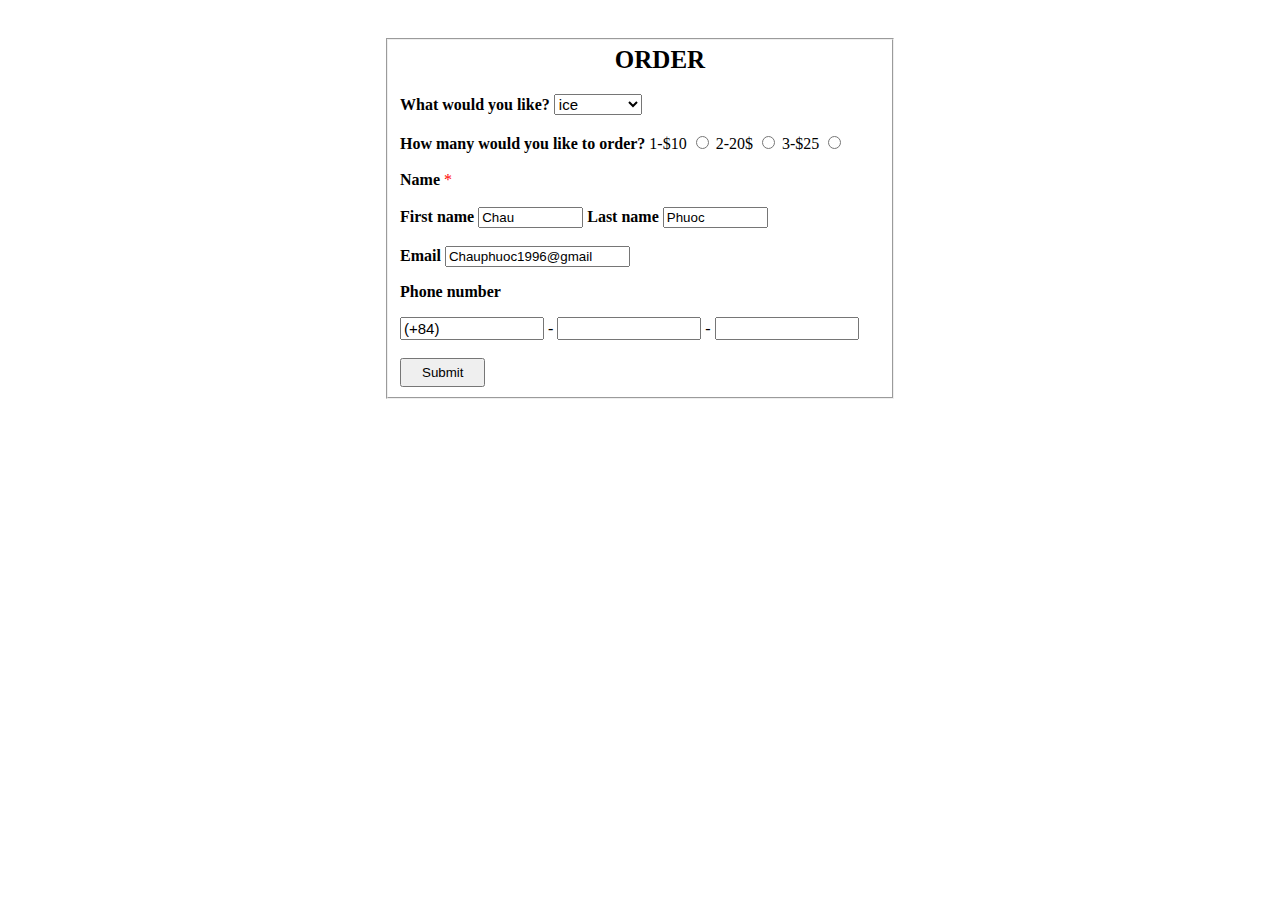
<file: Source/form.html>
<!DOCTYPE html>
<html>
  <head>
    <title>form</title>
  </head>
  <style>
    body {
      display: flex;
      justify-content: center;
      padding-top: 30px;
    }
    .order {
      font-size: 25px;
      font-weight: bold;
      padding-left: 40px;
      display: flex;
      align-items: center;
      justify-content: center;
      margin-bottom: 20px;
    }
    fieldset {
      width: 480px;
    }
  </style>
  <body>
    <fieldset>
      <form action="form.html">
        <div class="order">ORDER</div>
        <div>
          <label for="form"> <b>What would you like?</b> </label>
          <select style="font-size: 15px" name="form" id="form">
            <option value="form">ice</option>
            <option value="form">meat</option>
            <option value="form">vegetable</option>
            <option value="form">cake</option>
          </select>
        </div>
        <br />
        <div>
          <label for="sds"> <b>How many would you like to order?</b> </label>
          <label for="cost1">1-$10</label>
          <input type="radio" name="quantity" id="cost1" />

          <label for="cost2">2-20$</label>
          <input type="radio" name="quantity" id="cost2" />

          <label for="cost3">3-$25</label>
          <input type="radio" name="quantity" id="cost3" />
        </div>
        <br />
        <div>
          <div>
            <b>Name</b>

            <p style="color: red; display: inline">*</p>
          </div>
          <br />
        </div>
        <label for="First-name"> <b>First name</b> </label>
        <input
          type="text"
          name="firstname"
          id="First-name"
          value="Chau"
          size="10"
        />

        <label for="Last-name"> <b>Last name</b> </label>
        <input
          type="text"
          name="Lastname"
          id="Last-name"
          value="Phuoc"
          size="10"
        />
        <br />
        <br />
        <label for="Email"> <b>Email</b> </label>
        <input
          type="email"
          name="email  "
          id="Email"
          value="Chauphuoc1996@gmail"
        />
        <div>
          <p><b>Phone number</b></p>
          <input
            style="font-size: 15px"
            type="tel"
            name="number"
            value="(+84)"
            size="13"
          />
          <span>-</span>
          <input style="font-size: 15px" type="tel" name="number" size="13" />
          <span>-</span>
          <input style="font-size: 15px" type="tel" name="number" size="13" />
        </div>
        <br />
        <div>
          <input
            style="padding: 5px 20px"
            type="submit"
            name=""
            id=""
            size="25"
          />
        </div>
      </form>
    </fieldset>
  </body>
</html>
</file>
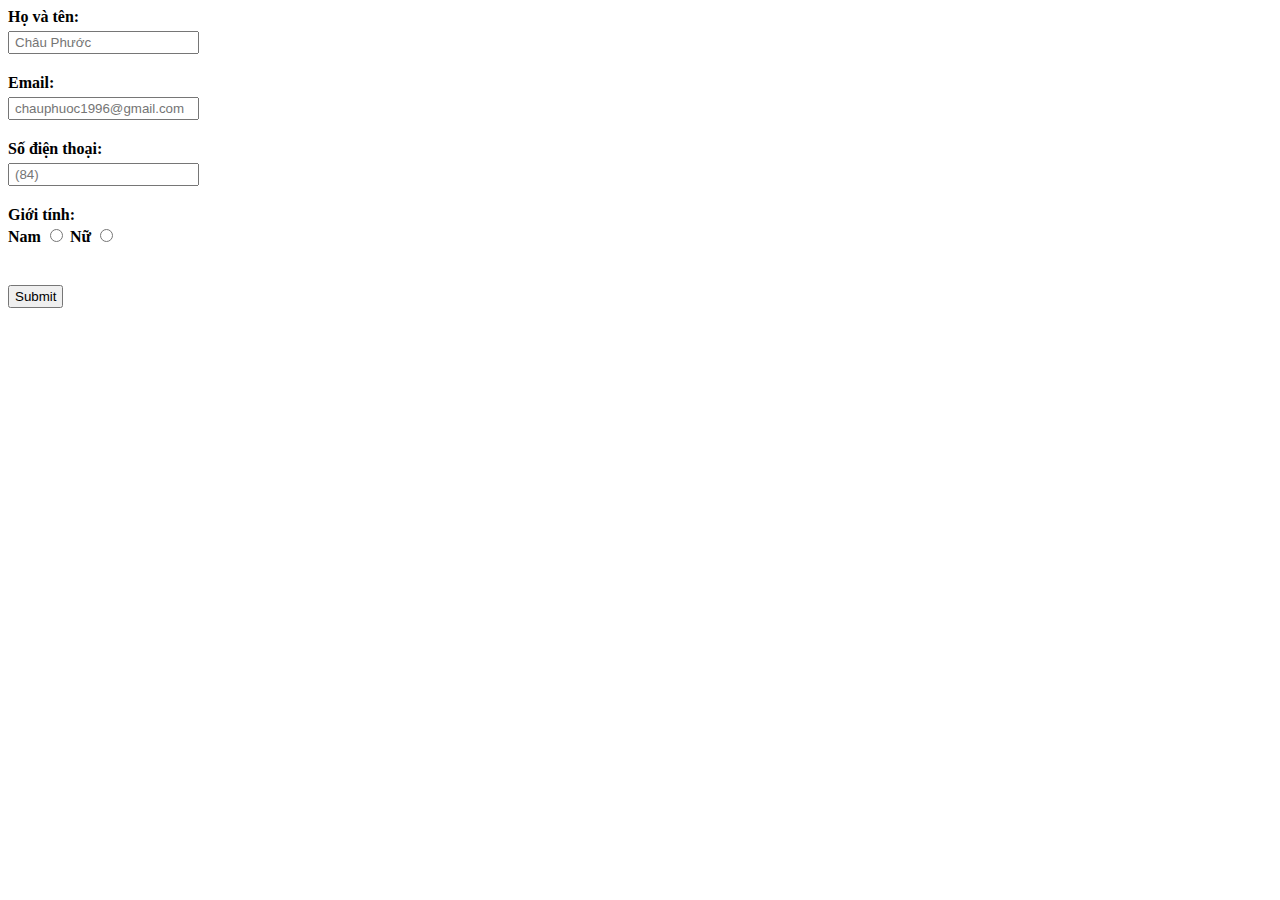
<file: Source/formdangkynguoidung.html>
<html lang="en">
  <head>
    <meta charset="UTF-8" />
    <meta http-equiv="X-UA-Compatible" content="IE=edge" />
    <meta name="viewport" content="width=device-width, initial-scale=1.0" />
    <title>Document</title>
  </head>
  <style>
    label,
    input {
      margin-bottom: 20px;
    }
    input {
      margin-top: 5px;
      padding: 2px 5px;
    }
    label {
      font-weight: bolder;
    }
  </style>
  <body>
    <form
      action="http://demo.codegym.vn/6/registration_form/register.php"
      method="post"
    >
      <label for="name">Họ và tên:</label> <br />
      <input type="text" name="name" id="name" placeholder="Châu Phước" />
      <br />
      <label for="email">Email:</label> <br />
      <input
        type="email"
        placeholder="chauphuoc1996@gmail.com"
        name="email"
        id="email"
      />
      <br />
      <label for="phone">Số điện thoại:</label> <br />
      <input type="phone" name="phone" id="phone" placeholder="(84)" />
      <br />
      <label for="sex">Giới tính:</label>
      <br />
      <label for="Male">Nam</label>
      <input type="radio" name="sex" id="Nam" />
      <label for="Female">Nữ</label>
      <input type="radio" name="sex" id="Female" />
      <br />
      <br />
      <input type="submit" name="submit" id="submit" value="Submit" />
    </form>
  </body>
</html>
</file>
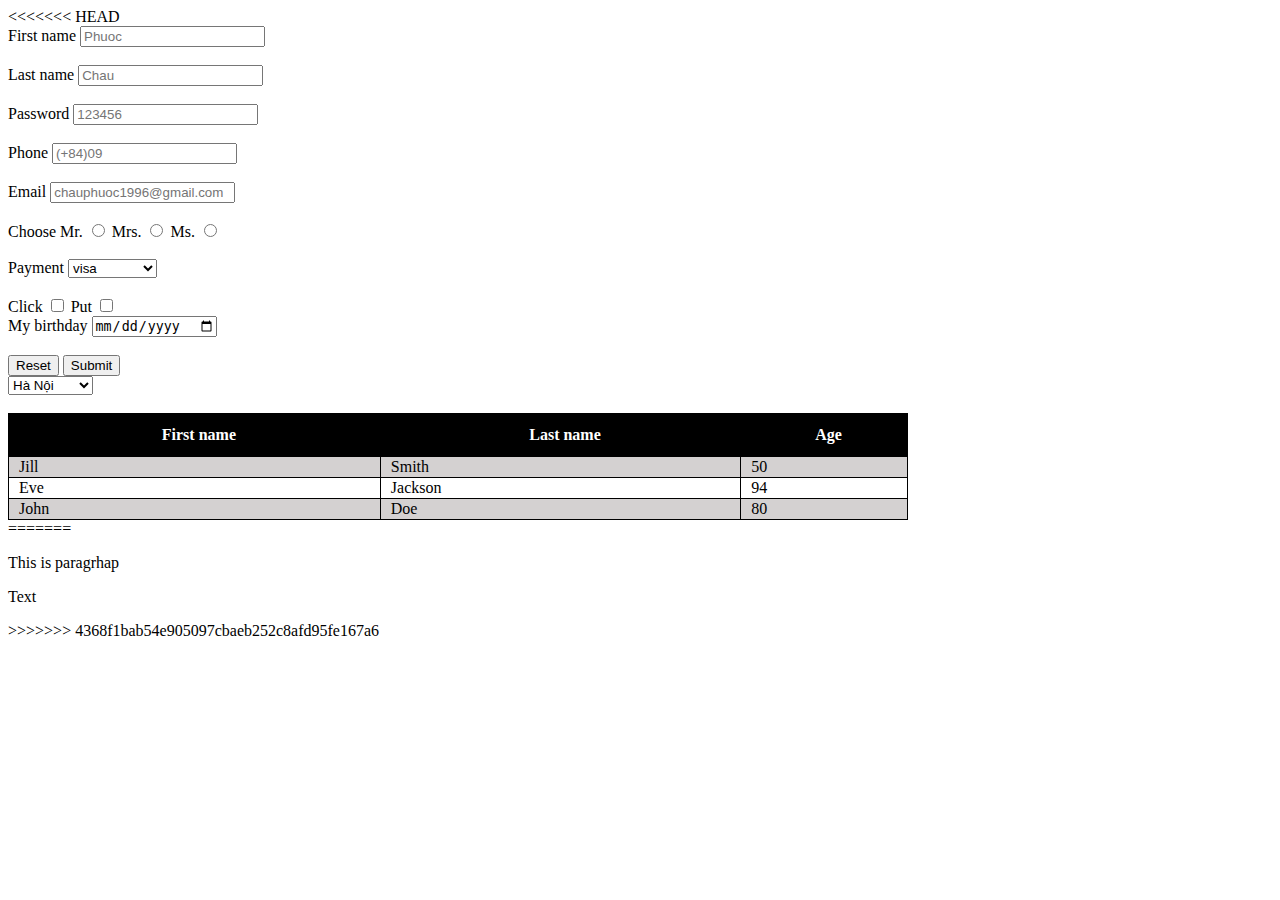
<file: Source/news.html>
<!DOCTYPE html>
<html lang="eu">
  <head>
    <title>new</title>
  </head>
  <style>
    table,
    th,
    td {
      border-color: black;
      border-width: 1px;
      border-collapse: collapse;
      padding-left: 10px;
    }
    table {
      width: 900px;
    }
    th {
      color: white;
      background-color: black;
      height: 40px;
    }
    tr:nth-child(even) {
      background-color: rgb(212, 209, 209);
    }
    td {
      text-align: left;
    }
  </style>
  <body>
    <<<<<<< HEAD
    <form action="https://www.google.com/" method="get">
      <div>
        <label for="name">First name</label>
        <input type=" text" id="name" placeholder="Phuoc" required /><br />
      </div>
      <br />
      <div>
        <label for="name">Last name</label>
        <input type=" text" id="name" placeholder="Chau" required />
      </div>
      <br />
      <div>
        <label for="password">Password</label>
        <input
          type="password"
          id="password"
          placeholder="123456"
          required
          maxlength="10"
        />
      </div>
      <br />
      <div>
        <label for="tel">Phone</label>
        <input type="tel" id="tel" placeholder="(+84)09" maxlength="11" />
      </div>
      <br />
      <div>
        <label for="email">Email</label>
        <input
          type="email"
          id="email"
          placeholder="chauphuoc1996@gmail.com"
          maxlength="25"
        />
      </div>
      <br />
      <div>
        <label for="title">Choose</label>

        <label for="Mr">Mr.</label>
        <input type="radio" id="Mr" name="choose" />

        <label for="Mrs">Mrs.</label>
        <input type="radio" id="Mrs" name="choose" />

        <label for="Ms">Ms.</label>
        <input type="radio" id="Ms" name="choose" />
      </div>
      <br />
      <div>
        <label for="payment">Payment</label>
        <select id="payment">
          <option value="visa">visa</option>
          <option value="mastercard">mastercard</option>
          <option value="tech">tech</option>
        </select>
      </div>
      <br />
      <div>
        <label for="click">Click</label>
        <input type="checkbox" id="click" />
        <label for="put">Put</label>
        <input type="checkbox" name="" id="Put" />
      </div>
      <div>
        <label for="date">My birthday</label>
        <input type="date" id="date" placeholder="057" />
      </div>
      <br />
      <div>
        <input type="reset" />
        <input type="submit" />
      </div>
      <select name="city">
        <option value="HN">Hà Nội</option>
        <option value="HP">Hải Phòng</option>
        <option value="HU">Huế</option>
        <option value="DN">Đà Nẵng</option>
        <option value="SG">Sài Gòn</option>
      </select>
    </form>
    <br />
    <div>
      <table border="1">
        <tr>
          <th>First name</th>
          <th>Last name</th>
          <th>Age</th>
        </tr>
        <tr>
          <td>Jill</td>
          <td>Smith</td>
          <td>50</td>
        </tr>
        <tr>
          <td>Eve</td>
          <td>Jackson</td>
          <td>94</td>
        </tr>
        <tr>
          <td>John</td>
          <td>Doe</td>
          <td>80</td>
        </tr>
      </table>
    </div>
    =======
    <p>This is paragrhap</p>
    <p>Text</p>

    >>>>>>> 4368f1bab54e905097cbaeb252c8afd95fe167a6
  </body>
</html>
</file>
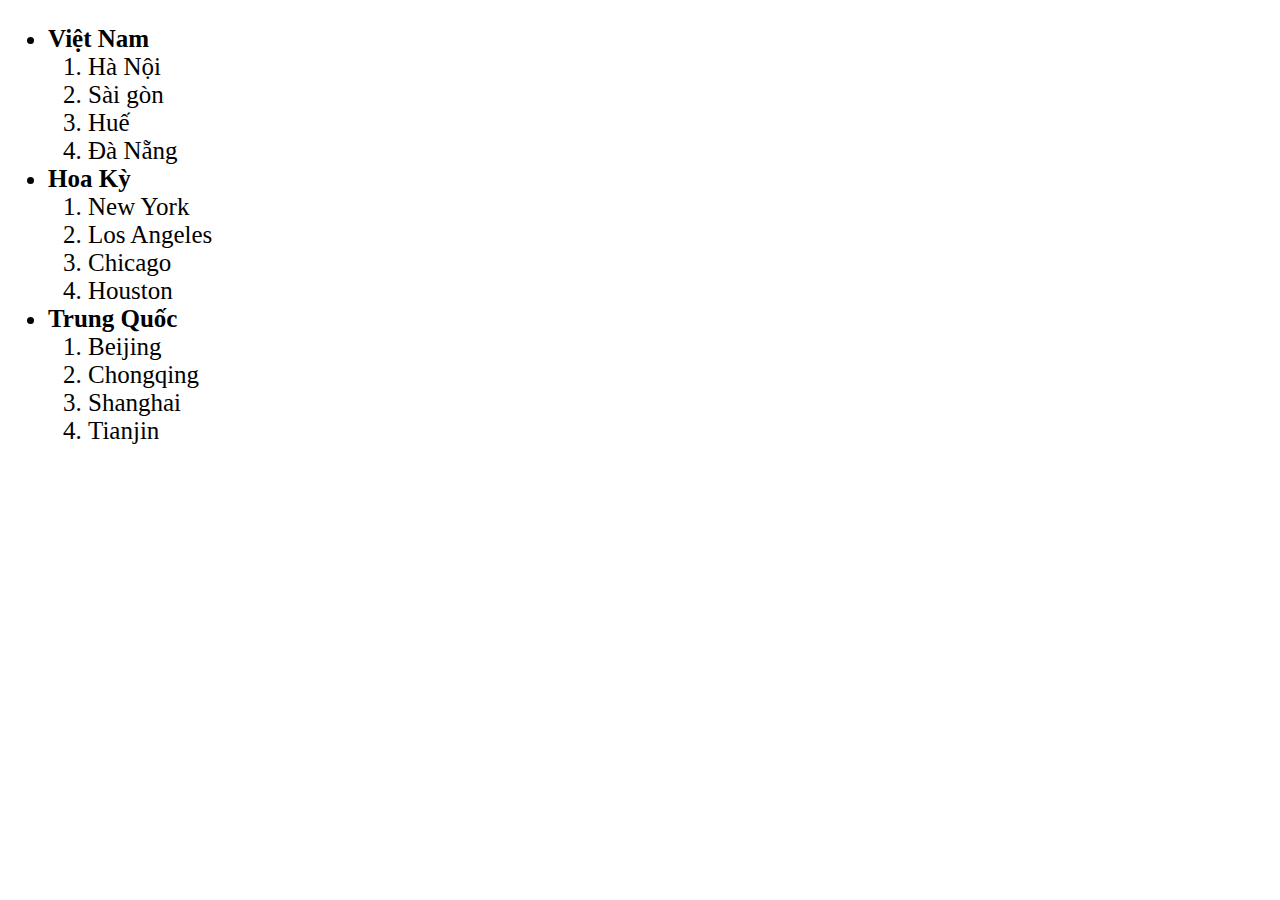
<file: Source/taodanhsach.html>
<!DOCTYPE html>
<html>
  <head>
    <title>List</title>
  </head>
  <style>
    ul,
    li {
      font-size: 25px;
    }
  </style>
  <body>
    <ul>
      <li>
        <b>Việt Nam</b>
        <ol>
          <li>Hà Nội</li>
          <li>Sài gòn</li>
          <li>Huế</li>
          <li>Đà Nẵng</li>
        </ol>
      </li>
      <li>
        <b>Hoa Kỳ</b>
        <ol>
          <li>New York</li>
          <li>Los Angeles</li>
          <li>Chicago</li>
          <li>Houston</li>
        </ol>
      </li>
      <li>
        <b>Trung Quốc</b>
        <ol>
          <li>Beijing</li>
          <li>Chongqing</li>
          <li>Shanghai</li>
          <li>Tianjin</li>
        </ol>
      </li>
    </ul>
  </body>
</html>
</file>
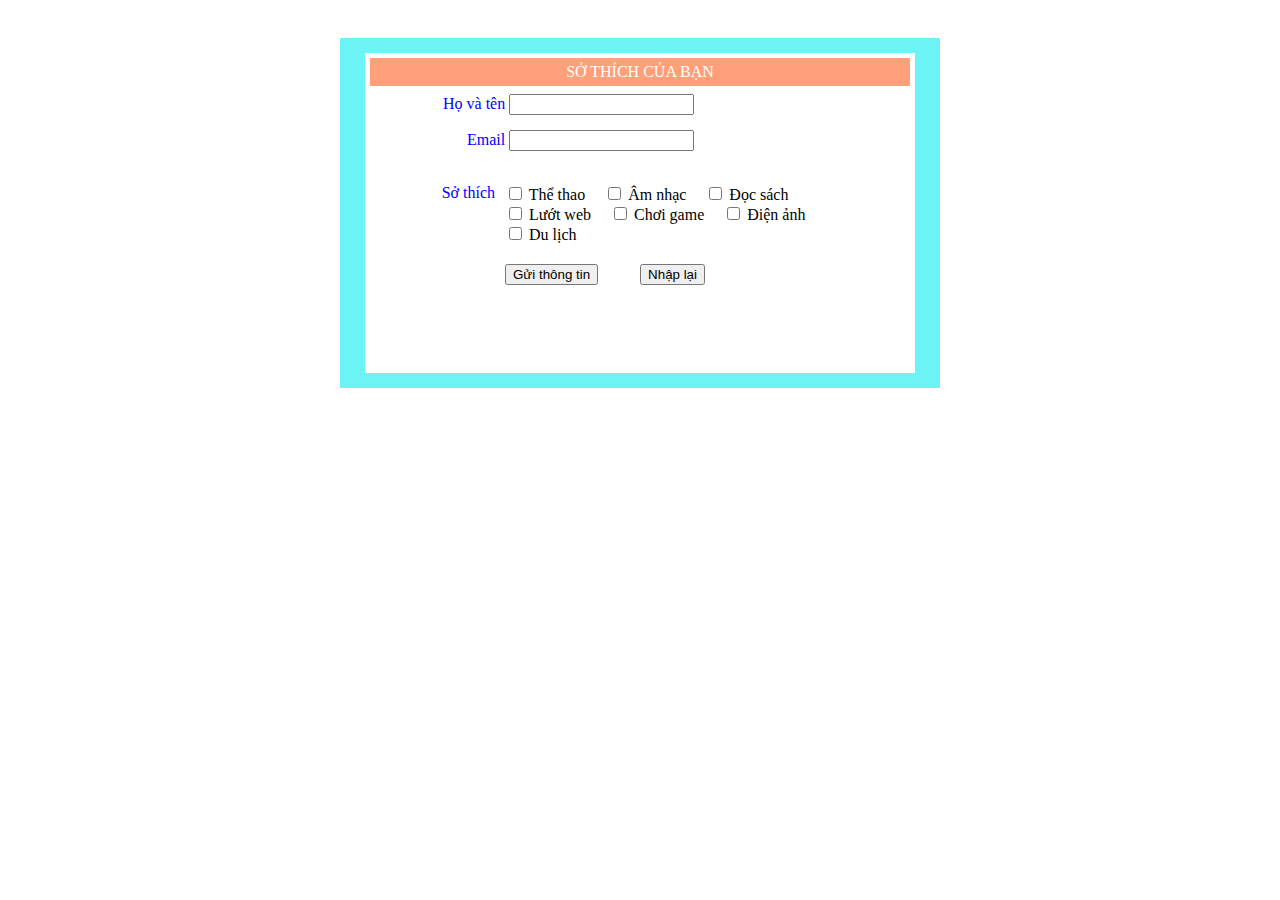
<file: Source/taoformdongian.html>
<html lang="en">
  <head>
    <meta charset="UTF-8" />
    <meta http-equiv="X-UA-Compatible" content="IE=edge" />
    <meta name="viewport" content="width=device-width, initial-scale=1.0" />
    <title>Document</title>
  </head>
  <style>
    body {
      display: flex;
      justify-content: center;
      padding-top: 30px;
    }
    .border1 {
      background-color: rgb(108, 243, 243);
      width: 600px;
      height: 350px;
      display: flex;
      align-items: center;
      justify-content: center;
    }
    .border2 {
      background-color: white;
      width: 550px;
      height: 320px;
    }
    .header1 {
      background-color: lightsalmon;
      padding: 5px;
      display: flex;
      justify-content: center;
      margin-left: 5px;
      margin-right: 5px;
      margin-top: 5px;
      color: white;
    }
    .total {
      margin-top: 8px;
    }
    .name {
      margin-bottom: 15px;
      margin-left: 78px;
      color: blue;
    }
    .hobby {
      display: flex;
      flex-direction: row;
    }
    .hobby1 {
      width: 130px;
      display: flex;
      justify-content: right;
      color: blue;
    }
    .name2 {
      margin-bottom: 15px;
      margin-left: 102px;
      color: blue;
    }
    .final {
      padding-left: 10px;
      width: 319px;
    }
    span label {
      margin-right: 15px;
    }
    .bottom1 {
      display: flex;
      justify-content: center;
      align-items: center;
      width: 200px;
      margin-top: 20px;
      justify-content: space-between;
      margin-left: 140px;
    }
  </style>
  <body>
    <div class="border1">
      <div class="border2">
        <div class="header1">SỞ THÍCH CỦA BẠN</div>
        <form class="total" action="">
          <div class="name">
            <label for="name">Họ và tên</label>
            <input type="text" name="name" id="name" />
          </div>

          <div class="name2">
            <label for="email">Email</label>
            <input type="email" name="email" id="email" />
          </div>

          <br />
          <div class="hobby">
            <div class="hobby1">Sở thích</div>
            <span class="final">
              <input type="checkbox" name="hobby " id="thethao" />
              <label for="thethao">Thể thao</label>

              <input type="checkbox" name="" id="music" />
              <label for="music">Âm nhạc</label>

              <input type="checkbox" id="docsach" />
              <label for="docsach">Đọc sách</label>

              <input type="checkbox" id="Luotweb" />
              <label for="Luotweb">Lướt web</label>

              <input type="checkbox" id="game" />
              <label for="game">Chơi game</label>

              <input type="checkbox" id="dienanh" />
              <label for="dienanh">Điện ảnh</label>

              <input type="checkbox" id="dulich" />
              <label for="dulich">Du lịch</label>
            </span>
          </div>
          <div class="bottom1">
            <input type="submit" value="Gửi thông tin" />
            <input type="reset" value="Nhập lại" name="" id="" />
          </div>
        </form>
      </div>
    </div>
  </body>
</html>
</file>
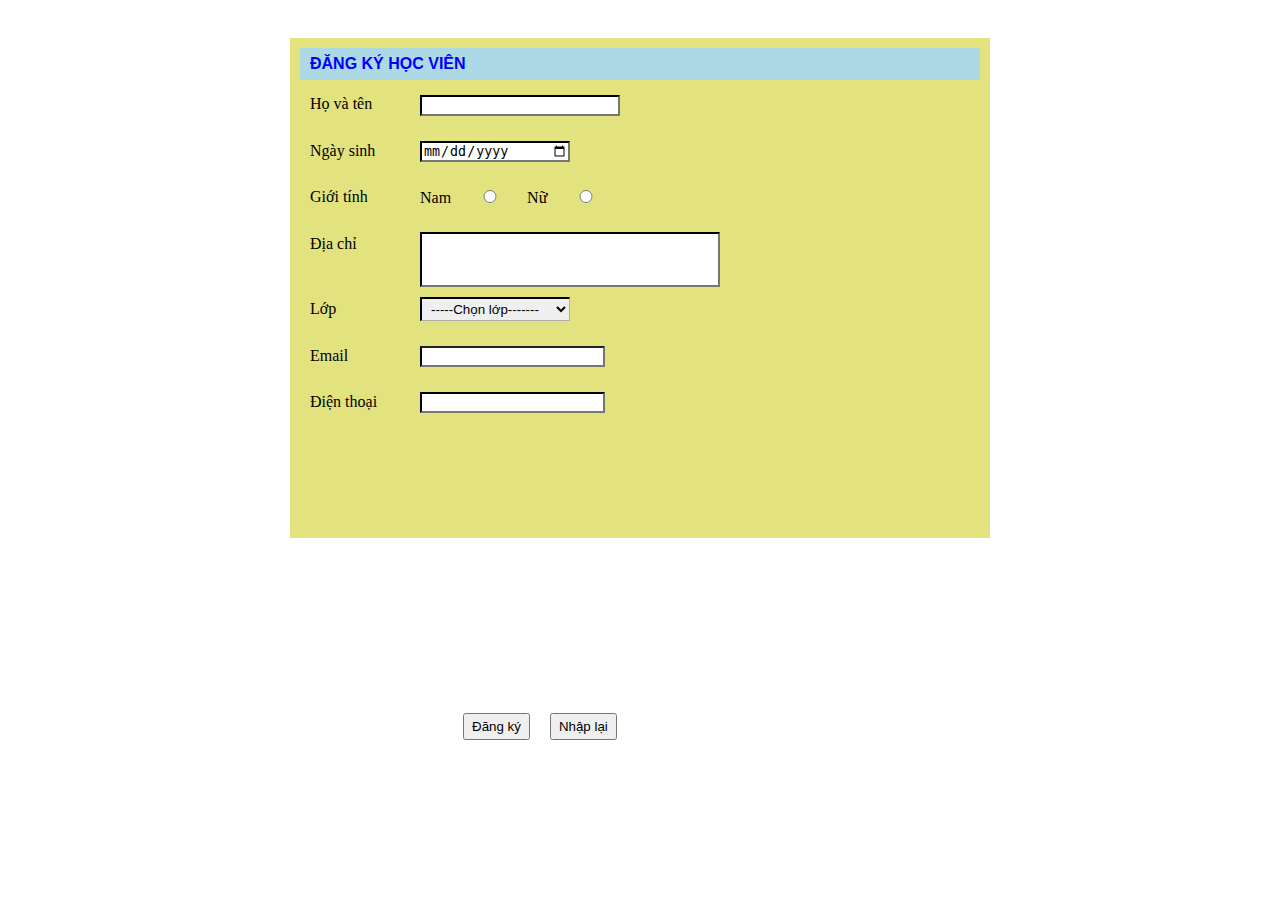
<file: Source/taoformdongian2.html>
<html lang="en">
  <head>
    <meta charset="UTF-8" />
    <meta http-equiv="X-UA-Compatible" content="IE=edge" />
    <meta name="viewport" content="width=device-width, initial-scale=1.0" />
    <title>Document</title>
  </head>
  <style>
    .background {
      background-color: rgb(226, 226, 126);
      width: 700px;
      height: 500px;
      margin-top: 30px;
    }
    body {
      display: flex;
      justify-content: center;
    }
    .signup {
      background-color: lightblue;
      padding-left: 10px;
      margin-left: 10px;
      margin-right: 10px;
      margin-top: 10px;
      padding-top: 7px;
      padding-bottom: 7px;
      color: blue;
      font-family: "Franklin Gothic Medium", "Arial Narrow", Arial, sans-serif;
      font-weight: bolder;
    }
    .left-section {
      width: 100px;
      height: 316px;
      display: flex;
      flex-direction: column;
      margin-left: 10px;
      justify-content: space-between;
      padding-top: 15px;
      padding-left: 10px;
    }
    .right-section {
      width: 300px;
      height: 350px;
      display: flex;
      flex-direction: column;
      margin-left: 10px;
      padding-top: 15px;
      position: relative;
    }
    .body1 {
      display: flex;
      flex-direction: row;
    }
    .location {
      height: 55px;
      margin-bottom: 10px;
    }
    .select {
      padding: 2px 5px;
      width: 150px;
      border: 1px solid rgb(177, 174, 174);
      cursor: pointer;
    }
    .select:focus,
    .select:hover {
      outline: none;
      border: 1px solid rgb(143, 135, 135);
    }
    select option {
      background-color: white;
    }
    .final {
      position: absolute;
      bottom: 160px;
      display: flex;
      flex-direction: row;
      left: 463px;
      display: flex;
    }
    .signin,
    .reset {
      margin-right: 20px;
      padding: 4px 7px;
      cursor: pointer;
    }
  </style>
  <body>
    <div class="background">
      <div class="signup">ĐĂNG KÝ HỌC VIÊN</div>
      <form class="body1">
        <div class="left-section">
          <span>Họ và tên</span>
          <span>Ngày sinh</span>
          <span>Giới tính</span>
          <span style="height: 27px">Địa chỉ</span>
          <span style="margin-top: 10px">Lớp</span>
          <span>Email</span>
          <span>Điện thoại</span>
        </div>
        <div class="right-section">
          <input
            style="
              margin-bottom: 25px;
              width: 200px;
              border-top: 2px solid black;
              border-left: 2px solid black;
            "
            type="text"
            name="name"
            id="name"
          />
          <input
            style="
              margin-bottom: 25px;
              width: 150px;
              border-top: 2px solid black;
              border-left: 2px solid black;
            "
            type="date"
            id="date"
          />
          <span style="margin-bottom: 25px">
            <label for="male" style="width: 20%">Nam</label>
            <input type="radio" id="male" name="1" style="width: 20%" />
            <label for="female" style="width: 20%">Nữ</label>
            <input type="radio" name="1" id="female" style="width: 20%" />
          </span>
          <input
            type="location"
            name=""
            id=""
            class="location"
            style="border-top: 2px solid black; border-left: 2px solid black"
          />
          <select
            class="select"
            style="border-top: 2px solid black; border-left: 2px solid black"
          >
            <option disable>-----Chọn lớp-------</option>

            <option value="Lopa">Lớp 12A</option>
            <option value="Lopb ">Lớp 12B</option>
            <option value="Lopc ">Lớp 12C</option>
          </select>
          <div>
            <input
              class="border-top: 2px solid black;"
              style="margin-top: 25px; border-left: 2px solid black"
              type="email"
            />
          </div>
          <div style="margin-top: 25px">
            <input
              style="border-top: 2px solid black; border-left: 2px solid black"
              type="phone"
              name=""
              id=""
            />
          </div>
        </div>
        <div class="final">
          <div>
            <input class="signin" type="submit" name="" value="Đăng ký" id="" />
          </div>
          <div>
            <input class="reset" type="reset" name="" id="" value="Nhập lại" />
          </div>
        </div>
      </form>
    </div>
  </body>
</html>
</file>
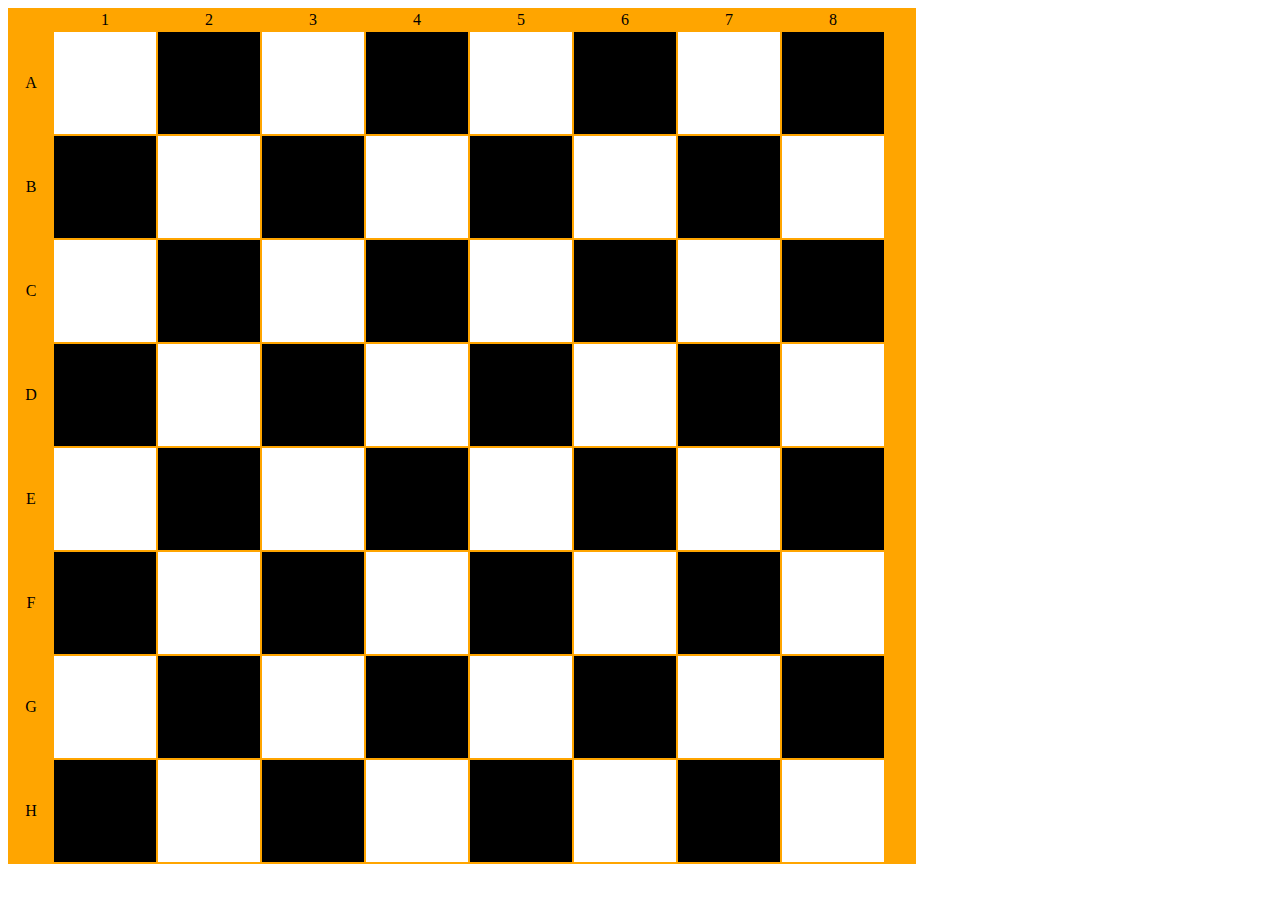
<file: Source/taobang/bancovua.html>
<!DOCTYPE html>
<html lang="en">
  <head>
    <meta charset="UTF-8" />
    <meta http-equiv="X-UA-Compatible" content="IE=edge" />
    <meta name="viewport" content="width=device-width, initial-scale=1.0" />
    <title>Document</title>
  </head>
  <style>
    tr {
      text-align: center;
    }
  </style>
  <body>
    <table style="background-color: orange; padding-right: 30px">
      <tr style="text-align: center">
        <td></td>
        <td>1</td>
        <td>2</td>
        <td>3</td>
        <td>4</td>
        <td>5</td>
        <td>6</td>
        <td>7</td>
        <td>8</td>
      </tr>
      <tr>
        <td style="width: 40px">A</td>
        <td style="width: 100px; height: 100px; background-color: white"></td>
        <td style="width: 100px; height: 100px; background-color: black"></td>
        <td style="width: 100px; height: 100px; background-color: white"></td>
        <td style="width: 100px; height: 100px; background-color: black"></td>
        <td style="width: 100px; height: 100px; background-color: white"></td>
        <td style="width: 100px; height: 100px; background-color: black"></td>
        <td style="width: 100px; height: 100px; background-color: white"></td>
        <td style="width: 100px; height: 100px; background-color: black"></td>
      </tr>
      <tr>
        <td>B</td>
        <td style="width: 100px; height: 100px; background-color: black"></td>
        <td style="width: 100px; height: 100px; background-color: white"></td>
        <td style="width: 100px; height: 100px; background-color: black"></td>
        <td style="width: 100px; height: 100px; background-color: white"></td>
        <td style="width: 100px; height: 100px; background-color: black"></td>
        <td style="width: 100px; height: 100px; background-color: white"></td>
        <td style="width: 100px; height: 100px; background-color: black"></td>
        <td style="width: 100px; height: 100px; background-color: white"></td>
      </tr>
      <tr>
        <td>C</td>
        <td style="width: 100px; height: 100px; background-color: white"></td>
        <td style="width: 100px; height: 100px; background-color: black"></td>
        <td style="width: 100px; height: 100px; background-color: white"></td>
        <td style="width: 100px; height: 100px; background-color: black"></td>
        <td style="width: 100px; height: 100px; background-color: white"></td>
        <td style="width: 100px; height: 100px; background-color: black"></td>
        <td style="width: 100px; height: 100px; background-color: white"></td>
        <td style="width: 100px; height: 100px; background-color: black"></td>
      </tr>
      <tr>
        <td>D</td>
        <td style="width: 100px; height: 100px; background-color: black"></td>
        <td style="width: 100px; height: 100px; background-color: white"></td>
        <td style="width: 100px; height: 100px; background-color: black"></td>
        <td style="width: 100px; height: 100px; background-color: white"></td>
        <td style="width: 100px; height: 100px; background-color: black"></td>
        <td style="width: 100px; height: 100px; background-color: white"></td>
        <td style="width: 100px; height: 100px; background-color: black"></td>
        <td style="width: 100px; height: 100px; background-color: white"></td>
      </tr>
      <tr>
        <td>E</td>
        <td style="width: 100px; height: 100px; background-color: white"></td>
        <td style="width: 100px; height: 100px; background-color: black"></td>
        <td style="width: 100px; height: 100px; background-color: white"></td>
        <td style="width: 100px; height: 100px; background-color: black"></td>
        <td style="width: 100px; height: 100px; background-color: white"></td>
        <td style="width: 100px; height: 100px; background-color: black"></td>
        <td style="width: 100px; height: 100px; background-color: white"></td>
        <td style="width: 100px; height: 100px; background-color: black"></td>
      </tr>
      <tr>
        <td>F</td>
        <td style="width: 100px; height: 100px; background-color: black"></td>
        <td style="width: 100px; height: 100px; background-color: white"></td>
        <td style="width: 100px; height: 100px; background-color: black"></td>
        <td style="width: 100px; height: 100px; background-color: white"></td>
        <td style="width: 100px; height: 100px; background-color: black"></td>
        <td style="width: 100px; height: 100px; background-color: white"></td>
        <td style="width: 100px; height: 100px; background-color: black"></td>
        <td style="width: 100px; height: 100px; background-color: white"></td>
      </tr>
      <tr>
        <td>G</td>
        <td style="width: 100px; height: 100px; background-color: white"></td>
        <td style="width: 100px; height: 100px; background-color: black"></td>
        <td style="width: 100px; height: 100px; background-color: white"></td>
        <td style="width: 100px; height: 100px; background-color: black"></td>
        <td style="width: 100px; height: 100px; background-color: white"></td>
        <td style="width: 100px; height: 100px; background-color: black"></td>
        <td style="width: 100px; height: 100px; background-color: white"></td>
        <td style="width: 100px; height: 100px; background-color: black"></td>
      </tr>
      <tr>
        <td>H</td>
        <td style="width: 100px; height: 100px; background-color: black"></td>
        <td style="width: 100px; height: 100px; background-color: white"></td>
        <td style="width: 100px; height: 100px; background-color: black"></td>
        <td style="width: 100px; height: 100px; background-color: white"></td>
        <td style="width: 100px; height: 100px; background-color: black"></td>
        <td style="width: 100px; height: 100px; background-color: white"></td>
        <td style="width: 100px; height: 100px; background-color: black"></td>
        <td style="width: 100px; height: 100px; background-color: white"></td>
      </tr>
    </table>
  </body>
</html>
</file>
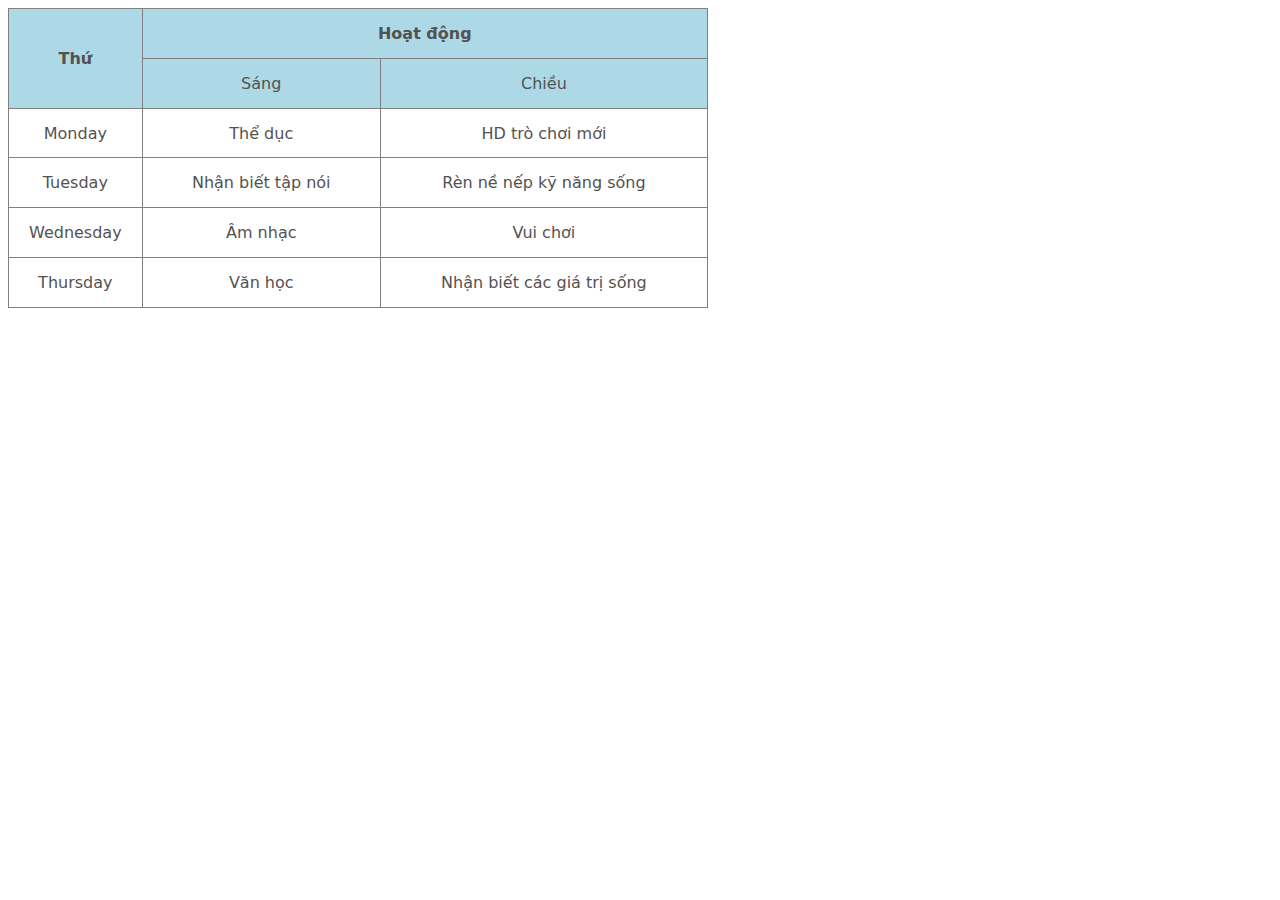
<file: Source/taobang/creattable-advice.html>
<html lang="en">
  <head>
    <meta charset="UTF-8" />
    <meta http-equiv="X-UA-Compatible" content="IE=edge" />
    <meta name="viewport" content="width=device-width, initial-scale=1.0" />
    <title>Document</title>
  </head>
  <style>
    table {
      border-collapse: collapse;
      width: 700px;
      height: 300px;
    }
    tr,
    th,
    td {
      padding: 10px 20px;
      text-align: center;
      font-family: system-ui, -apple-system, BlinkMacSystemFont, "Segoe UI",
        Roboto, Oxygen, Ubuntu, Cantarell, "Open Sans", "Helvetica Neue",
        sans-serif;
      color: rgb(83, 82, 82);
    }
  </style>
  <body>
    <table border="1">
      <tr>
        <th rowspan="2" style="width: 50px; background-color: lightblue">
          Thứ
        </th>
        <th colspan="2" style="background-color: lightblue">Hoạt động</th>
      </tr>
      <tr style="background-color: lightblue">
        <td>Sáng</td>
        <td>Chiều</td>
      </tr>
      <tr>
        <td>Monday</td>
        <td>Thể dục</td>
        <td>HD trò chơi mới</td>
      </tr>
      <tr>
        <td>Tuesday</td>
        <td>Nhận biết tập nói</td>
        <td>Rèn nề nếp kỹ năng sống</td>
      </tr>
      <tr>
        <td>Wednesday</td>
        <td>Âm nhạc</td>
        <td>Vui chơi</td>
      </tr>
      <tr>
        <td>Thursday</td>
        <td>Văn học</td>
        <td>Nhận biết các giá trị sống</td>
      </tr>
    </table>
  </body>
</html>
</file>
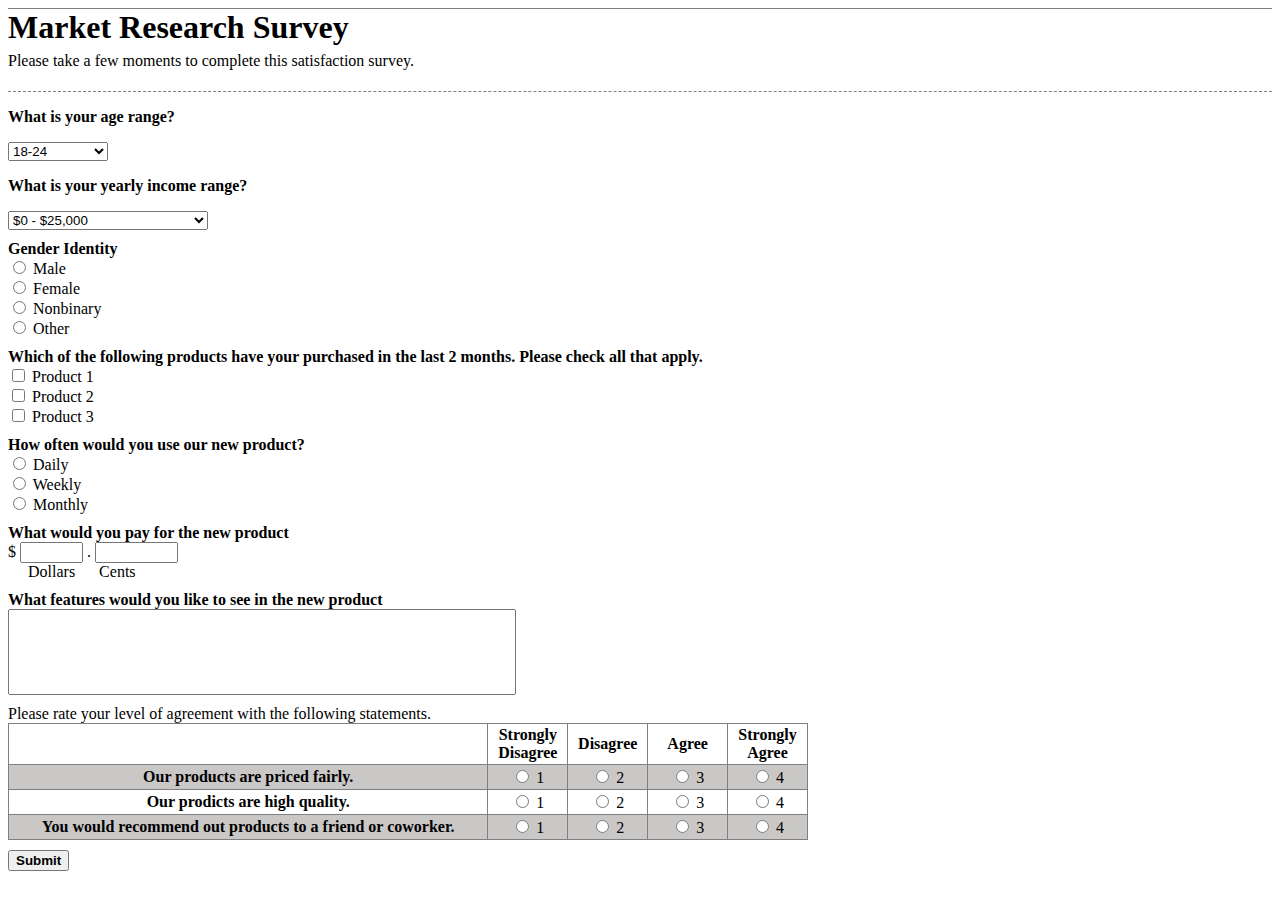
<file: Source/taobang/FormSurvey.html>
<!DOCTYPE html>
<html lang="en">
  <head>
    <meta charset="UTF-8" />
    <meta http-equiv="X-UA-Compatible" content="IE=edge" />
    <meta name="viewport" content="width=device-width, initial-scale=1.0" />
    <title>Survey</title>
  </head>
  <style>
    .header1 {
      border-top: 1px solid grey;
      padding-bottom: 5px;

      border-bottom: 1px dashed grey;
    }
    .header2 {
      margin-top: 10px;
      margin-bottom: 10px;
    }
    td , th {
        text-align: center;
        padding: 2px 3px;
    }
    tr:nth-child(even) {
        background-color: rgb(202, 199, 199);
    }
    table{
        border-collapse: collapse;
        margin-bottom: 10px;
        width: 800px;
    }
  </style>
  <body>
    <div class="header1">
      <h1 style="margin-top: 0">Market Research Survey</h1>
      <p style="margin-top: -15px">
        Please take a few moments to complete this satisfaction survey.
      </p>
    </div>
    <div>
      <p><b>What is your age range?</b></p>
      <select name="" id="" style="width: 100px">
        <option value="">18-24</option>
        <option value="">25-34</option>
        <option value="">35-50</option>
        <option value="">50+</option>
      </select>
    </div>
    <div>
      <p><b>What is your yearly income range?</b></p>
      <select name="" id="" style="width: 200px">
        <option value="">$0 - $25,000</option>
        <option value="">$25,001 - $50,000</option>
        <option value="">$50,001 - $100,000</option>
        <option value="">$100,000+</option>
      </select>
    </div>
    <div class="header2">
      <div><b>Gender Identity</b></div>
      <div style="width: 500px; display: flex; flex-direction: column">
        <div>
          <input type="radio" name="1" id="Male" />
          <label for="Male">Male</label>
        </div>
        <div>
          <input type="radio" name="1" id="Female" />
          <label for="Female">Female</label>
        </div>

        <div>
          <input type="radio" name="1" id="Nonbinary" />
          <label for="Nonbinary">Nonbinary</label>
        </div>
        <div>
          <input type="radio" name="1" id="Other" />
          <label for="Other   ">Other</label>
        </div>
      </div>
    </div>
    <div>
      <div>
        <b
          >Which of the following products have your purchased in the last 2
          months. Please check all that apply.</b
        >
      </div>
      <input type="checkbox" name="" id="products1" />
      <label for="products1">Product 1</label> <br />
      <input type="checkbox" name="" id="products2" />
      <label for="products2">Product 2</label>
      <br />
      <input type="checkbox" name="" id="products3" />
      <label for="products3">Product 3</label>
    </div>
    <div style="margin-top: 10px; margin-bottom: 10px">
      <div><b>How often would you use our new product?</b></div>
      <input type="radio" name="2" id="Daily" />
      <label for="Daily">Daily</label> <br />
      <input type="radio" name="2" id="Weekly" />
      <label for="Weekly">Weekly</label>
      <br />
      <input type="radio" name="2" id="Monthly" />
      <label for="Monthly">Monthly</label>
    </div>
    <div>
      <label for=""> <b>What would you pay for the new product</b> </label>
      <br />
      <span>$</span>
      <input type="text" name="" id="" style="width: 55px" />
      <span>.</span>
      <input type="text" name="" id="" style="width: 75px" />
    </div>
    <div>
      <span style="margin-left: 20px">Dollars</span>
      <span style="margin-left: 20px">Cents</span>
    </div>
    <div style="margin-top: 10px">
      <label for=""></label>
        <b>What features would you like to see in the new product</b>
      </label>
      <br />
      <input style="height: 80px;width:500px" type="text" name="" id="" />
    </div>
    <div style="margin-top:10px ;">
      <div>
        Please rate your level of agreement with the following statements.
      </div>
      <table border="1" >
        <thead>
          <tr>
            <th style="width:60%"></th>
            <th style="width:10% ;">Strongly Disagree</th>
            <th style="width: 10%;" >Disagree</th>
            <th style="width: 10%;">Agree</th>
            <th style="width: 10%;">Strongly Agree</th>
          </tr>
          <tr>
            <th>Our products are priced fairly.</th>
            <td>
              <input type="radio" id="price" />
              <label for="priced">1</label>
            </td>
            <td>
              <input type="radio" id="quality" />
              <label for="quality">2</label>
            </td>
            <td>
              <input type="radio" id="recommend" />
              <label for="recommend">3</label>
            </td>
            <td>
                <input type="radio" id="4" />
                <label for="4">4</label>
              </td>
          </tr>
          <tr>
            <th>Our prodicts are high quality.</th>
            <td>
              <input type="radio" id="price" />
              <label for="priced">1</label>
            </td>
            <td>
              <input type="radio" id="quality" />
              <label for="quality">2</label>
            </td>
            <td>
              <input type="radio" id="recommend" />
              <label for="recommend">3</label>
            </td>
            <td>
                <input type="radio" id="4" />
                <label for="4">4</label>
              </td>
          </tr>
          <tr>
            <th>You would recommend out products to a friend or coworker.</th>
            <td>
              <input type="radio" id="price" />
              <label for="priced">1</label>
            </td>
            <td>
              <input type="radio" id="quality" />
              <label for="quality">2</label>
            </td>
            <td>
              <input type="radio" id="recommend" />
              <label for="recommend">3</label>
            </td>
            <td>
                <input type="radio" id="4" />
                <label for="4">4</label>
              </td>
          </tr>
        </thead>
      </table>
      <div >
        <input style="font-weight: bolder;"  type="submit" value="Submit" />
    </div>
      
    </div>
  </body>
</html>
</file>
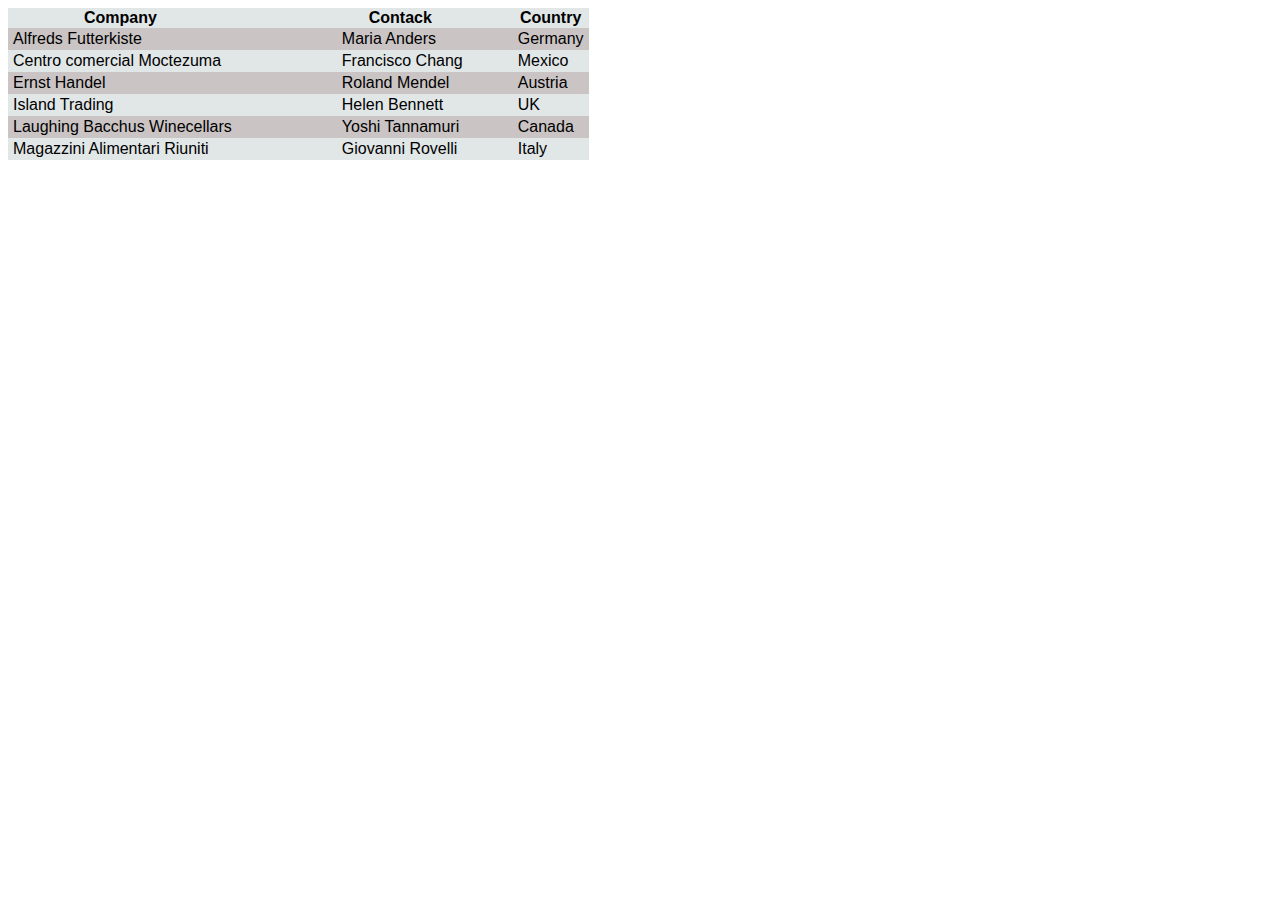
<file: Source/taobang/taobang.html>
<html lang="en">
  <head>
    <meta charset="UTF-8" />
    <meta http-equiv="X-UA-Compatible" content="IE=edge" />
    <meta name="viewport" content="width=, initial-scale=1.0" />
    <title>Document</title>
  </head>
  <style>
    .border {
      border-collapse: collapse;
      background-color: rgb(225, 230, 231);

      font-family: Arial, Helvetica, sans-serif;
    }
    tr:nth-child(even) {
      background-color: rgb(202, 196, 196);
    }
    td {
      padding: 2px 5px;
    }
    table,
    tr,
    th,
    td {
      border: none;
    }
    .column1 {
      padding-right: 105px;
    }
    .column2 {
      padding-right: 50px;
    }
  </style>
  <body>
    <table border="1" class="border">
      <tr>
        <th class="column1">Company</th>
        <th class="column2">Contack</th>
        <th>Country</th>
      </tr>
      <tr>
        <td class="column1">Alfreds Futterkiste</td>
        <td class="column2">Maria Anders</td>
        <td>Germany</td>
      </tr>
      <tr>
        <td class="column1">Centro comercial Moctezuma</td>
        <td class="column2">Francisco Chang</td>
        <td>Mexico</td>
      </tr>
      <tr>
        <td class="column1">Ernst Handel</td>
        <td class="column2">Roland Mendel</td>
        <td>Austria</td>
      </tr>
      <tr>
        <td class="column1">Island Trading</td>
        <td class="column2">Helen Bennett</td>
        <td>UK</td>
      </tr>
      <tr>
        <td class="column1">Laughing Bacchus Winecellars</td>
        <td class="column2">Yoshi Tannamuri</td>
        <td>Canada</td>
      </tr>
      <tr>
        <td class="column1">Magazzini Alimentari Riuniti</td>
        <td class="column2">Giovanni Rovelli</td>
        <td>Italy</td>
      </tr>
    </table>
  </body>
</html>
</file>
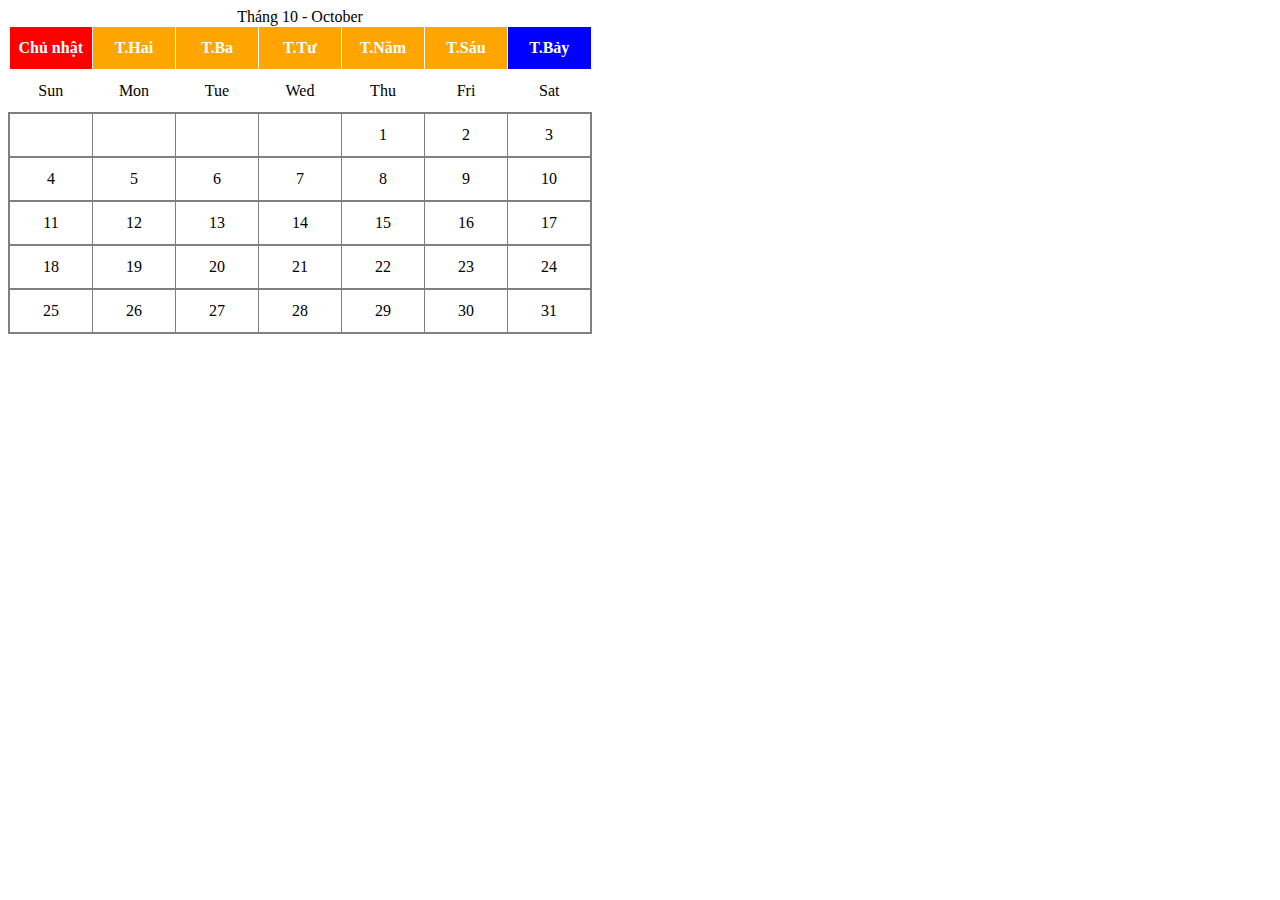
<file: Source/taobang/taolich.html>
<!DOCTYPE html>
<html lang="en">
  <head>
    <meta charset="UTF-8" />
    <meta http-equiv="X-UA-Compatible" content="IE=edge" />
    <meta name="viewport" content="width=device-width, initial-scale=1.0" />
    <title>Document</title>
  </head>
  <style>
    table {
      border-collapse: collapse;
    }
    th,
    td {
      width: 80px;
      height: 40px;
      text-align: center;
    }
    th {
      background-color: orange;
    }
    thead th {
      color: white;
    }
  </style>
  <body>
    <table border="1">
      <caption>
        Tháng 10 - October
      </caption>
      <thead>
        <tr style="border: 1px solid white">
          <th style="background-color: red">Chủ nhật</th>
          <th>T.Hai</th>
          <th>T.Ba</th>
          <th>T.Tư</th>
          <th>T.Năm</th>
          <th>T.Sáu</th>
          <th style="background-color: blue">T.Bảy</th>
        </tr>
      </thead>
      <tbody>
        <tr style="border-left: 1px solid white; border-right: 1px solid white">
          <td>Sun</td>
          <td>Mon</td>
          <td>Tue</td>
          <td>Wed</td>
          <td>Thu</td>
          <td>Fri</td>
          <td>Sat</td>
        </tr>
        <tr style="border: 2px solid grey">
          <td></td>
          <td></td>
          <td></td>
          <td></td>
          <td>1</td>
          <td>2</td>
          <td>3</td>
        </tr>
        <tr style="border: 2px solid grey">
          <td>4</td>
          <td>5</td>
          <td>6</td>
          <td>7</td>
          <td>8</td>
          <td>9</td>
          <td>10</td>
        </tr>
        <tr style="border: 2px solid grey">
          <td>11</td>
          <td>12</td>
          <td>13</td>
          <td>14</td>
          <td>15</td>
          <td>16</td>
          <td>17</td>
        </tr>
        <tr style="border: 2px solid grey">
          <td>18</td>
          <td>19</td>
          <td>20</td>
          <td>21</td>
          <td>22</td>
          <td>23</td>
          <td>24</td>
        </tr>
        <tr style="border: 2px solid grey">
          <td>25</td>
          <td>26</td>
          <td>27</td>
          <td>28</td>
          <td>29</td>
          <td>30</td>
          <td>31</td>
        </tr>
      </tbody>
    </table>
  </body>
</html>
</file>
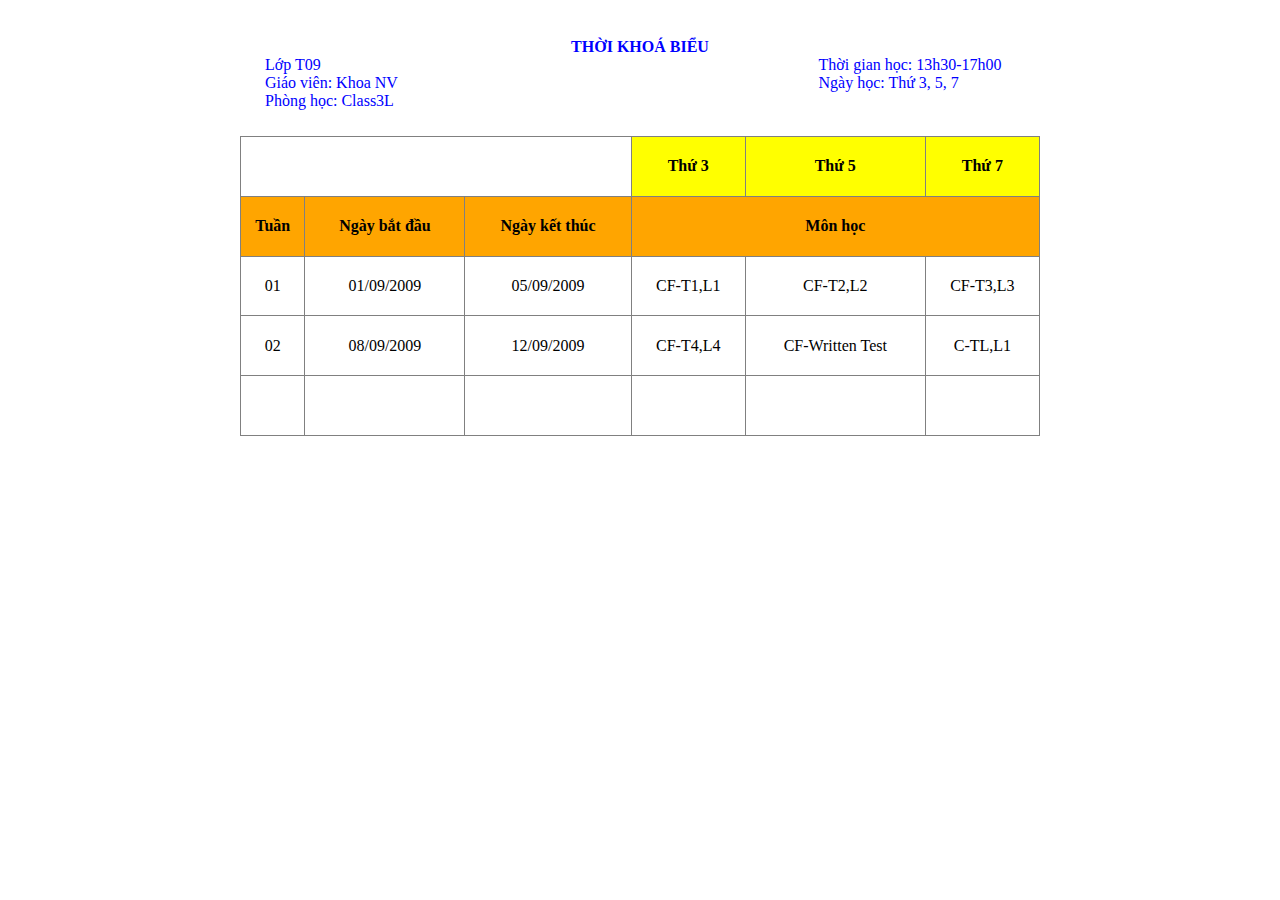
<file: Source/taobang/taothoikhoabieu.html>
<!DOCTYPE html>
<html lang="en">
  <head>
    <meta charset="UTF-8" />
    <meta http-equiv="X-UA-Compatible" content="IE=edge" />
    <meta name="viewport" content="width=device-width, initial-scale=1.0" />
    <title>Schedule</title>
  </head>
  <style>
    body {
      display: flex;
      justify-content: center;
    }
    .total {
      margin-top: 20px;
      width: 800px;
      height: 500px;
      display: flex;
      flex-direction: column;

      align-items: center;
    }
    .middle1 {
      margin-left: 30px;
      margin-right: 30px;
      height: 70px;
      display: flex;
      width: 750px;
    }
    span {
      width: 50%;
      display: flex;
      color: blue;
    }
    table {
      width: 100%;
      height: 300px;
      border-collapse: collapse;
      margin-top: 10px;
    }
    td {
      text-align: center;
    }
  </style>
  <body>
    <div class="total">
      <div style="margin-top: 10px; color: blue">
        <b>THỜI KHOÁ BIỂU</b>
      </div>
      <div class="middle1">
        <span>Lớp T09 <br />Giáo viên: Khoa NV <br />Phòng học: Class3L </span>
        <span style="display: flex; padding-left: 357px"
          >Thời gian học: 13h30-17h00 <br />
          Ngày học: Thứ 3, 5, 7
        </span>
      </div>
      <table border="1">
        <thead style="height: 40%">
          <tr>
            <th colspan="3" style="height: 50%"></th>
            <th style="background-color: yellow">Thứ 3</th>
            <th style="background-color: yellow">Thứ 5</th>
            <th style="background-color: yellow">Thứ 7</th>
          </tr>
          <tr style="background-color: orange">
            <th style="height: 50%">Tuần</th>
            <th>Ngày bắt đầu</th>
            <th>Ngày kết thúc</th>
            <th colspan="3">Môn học</th>
          </tr>
        </thead>
        <tbody style="height: 60%">
          <tr>
            <td style="height: 25%">01</td>
            <td>01/09/2009</td>
            <td>05/09/2009</td>
            <td>CF-T1,L1</td>
            <td>CF-T2,L2</td>
            <td>CF-T3,L3</td>
          </tr>
          <tr>
            <td style="height: 25%">02</td>
            <td>08/09/2009</td>
            <td>12/09/2009</td>
            <td>CF-T4,L4</td>
            <td>CF-Written Test</td>
            <td>C-TL,L1</td>
          </tr>
          <tr>
            <td style="height: 25%"></td>
            <td></td>
            <td></td>
            <td></td>
            <td></td>
            <td></td>
          </tr>
        </tbody>
      </table>
    </div>
  </body>
</html>
</file>
